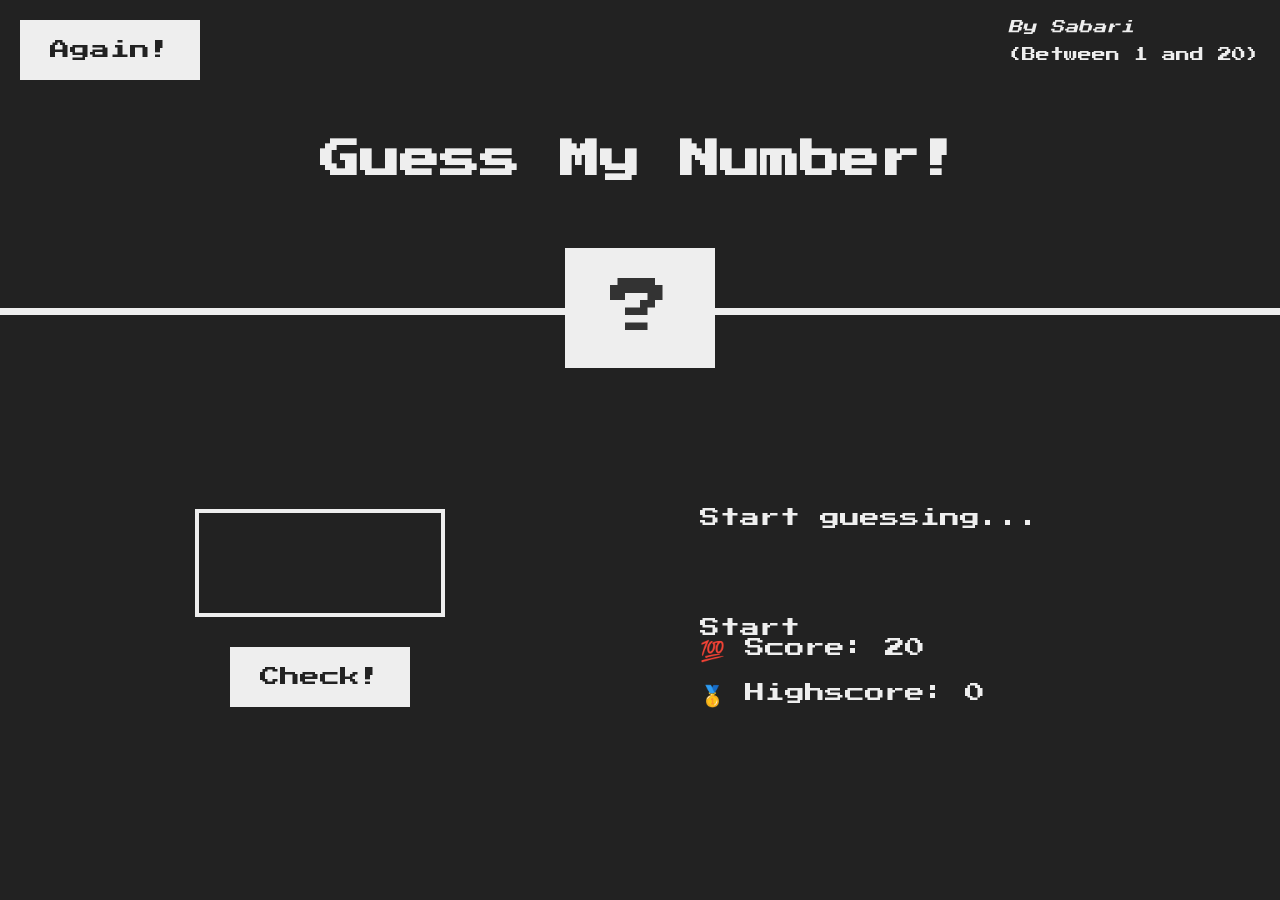
<file: 03-Guess-My-Number/index.html>
<!DOCTYPE html>
<html lang="en">
  <head>
    <meta charset="UTF-8" />
    <meta name="viewport" content="width=device-width, initial-scale=1.0" />
    <meta http-equiv="X-UA-Compatible" content="ie=edge" />
    <link rel="stylesheet" href="./style.css" />
    <title>Guess My Number!</title>
  </head>
  <body>
    <header>
      <h1>Guess My Number!</h1>
      <p class="between"><i>By Sabari</i><br><br>(Between 1 and 20)</p>
      <button class="btn again">Again!</button>
      <div class="number">?</div>
    </header>
    <main>
      <section class="left">
        <input type="number" class="guess" />
        <button class="btn check">Check!</button>
      </section>
      <section class="right">
        <p class="message">Start guessing...</p>
        <p id="demo">Start</p>
        <p class="label-score">💯 Score: <span class="score">20</span></p>
        <p class="label-highscore">
          🥇 Highscore: <span class="highscore">0</span>
        </p>
      </section>
    </main>
    <script src="./script.js"></script>
  </body>
</html>
</file>
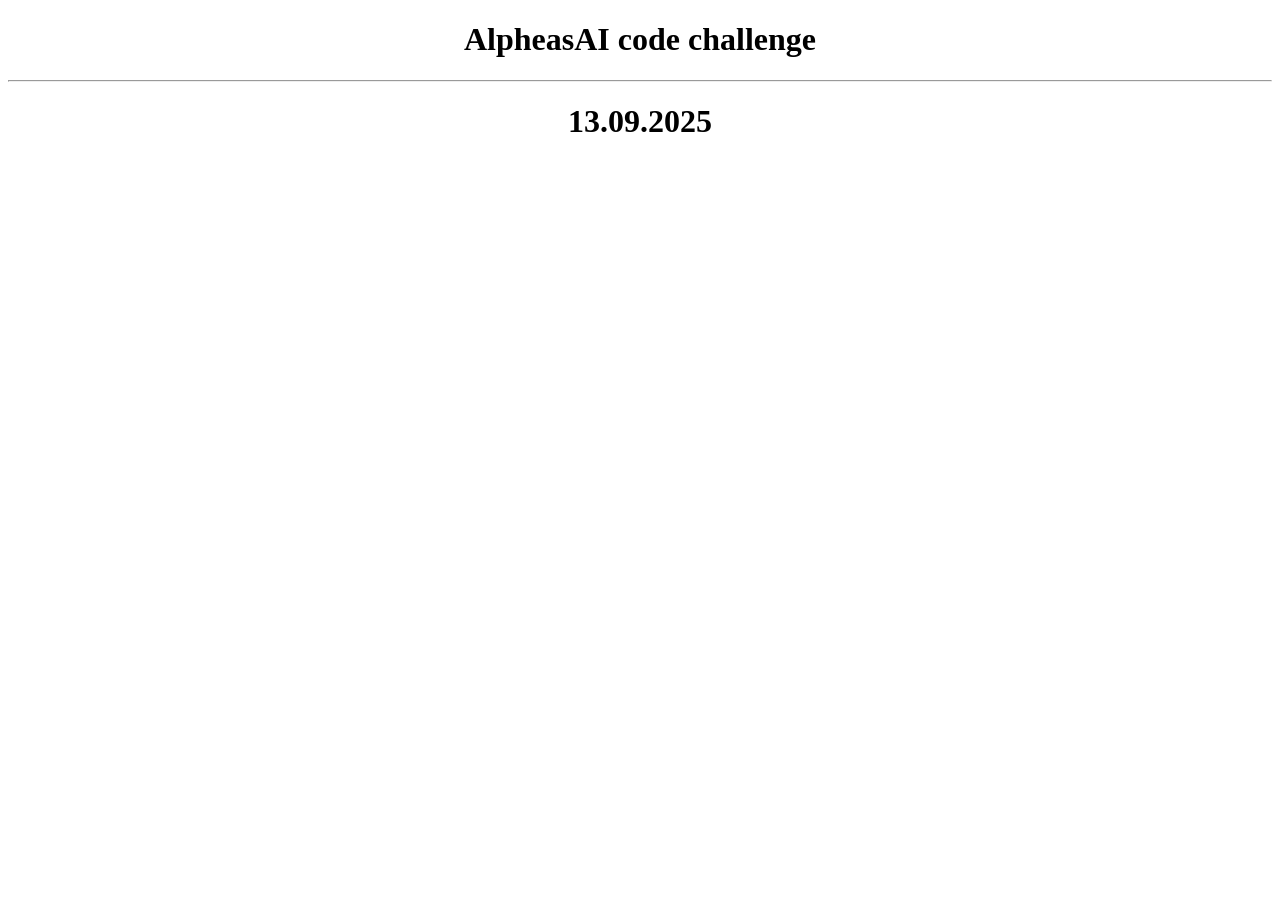
<file: 13.9.25/index.html>
<!DOCTYPE html>
<html lang="en">
<head>
    <meta charset="UTF-8">
    <meta name="viewport" content="width=device-width, initial-scale=1.0">
    <title>day1</title>
</head>
<body>
    <center>
        <h1>AlpheasAI code challenge</h1>
        <hr>
        <h1>13.09.2025</h1>
    </center>
</body>
<script src="script.js"></script>
</html>
</file>
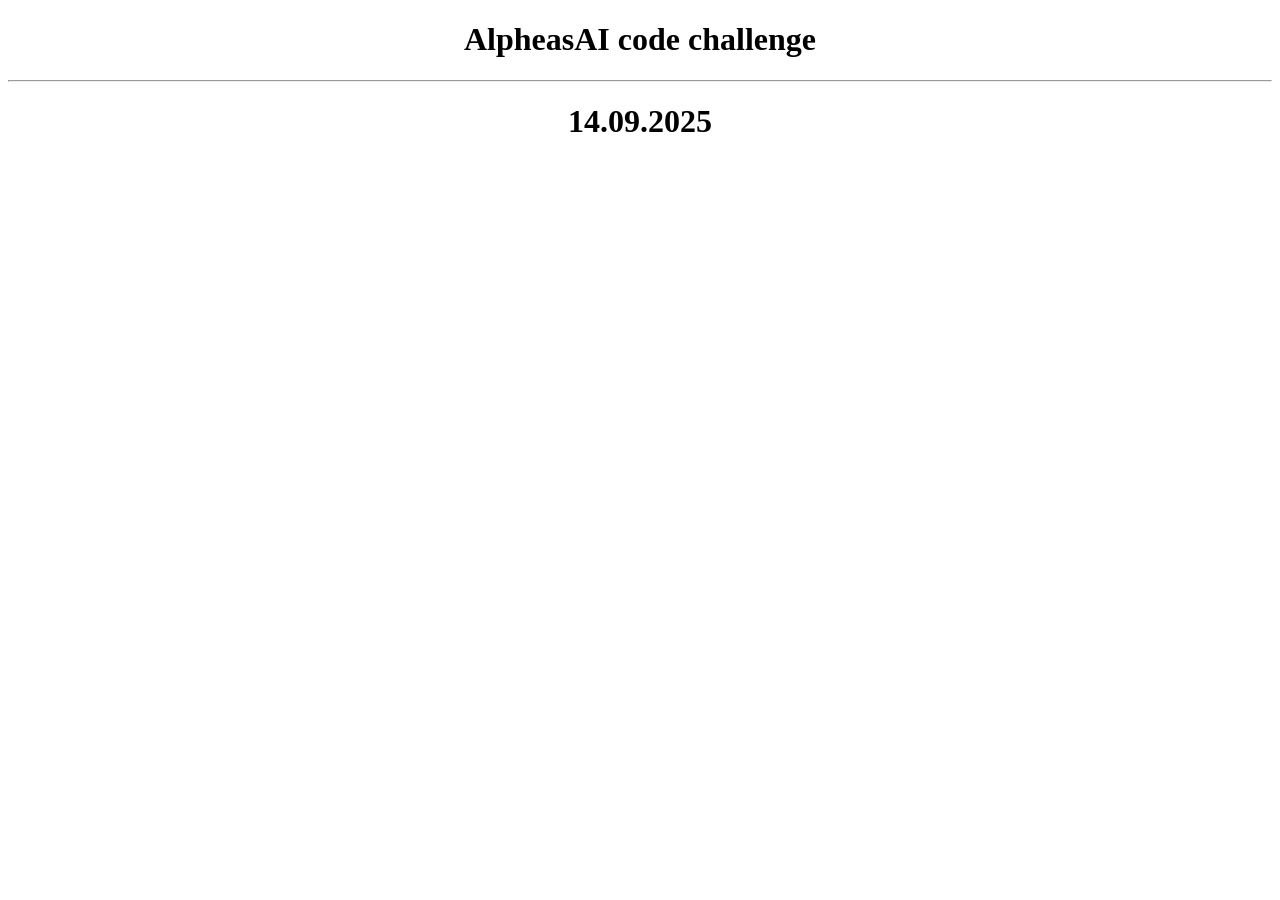
<file: 14.9.25/index.html>
<!DOCTYPE html>
<html lang="en">
<head>
    <meta charset="UTF-8">
    <meta name="viewport" content="width=device-width, initial-scale=1.0">
    <title>day2</title>
</head>
<body>
    <center>
        <h1>AlpheasAI code challenge</h1>
        <hr>
        <h1>14.09.2025</h1>
    </center>
</body>
<script src="script.js"></script>
</html>
</file>
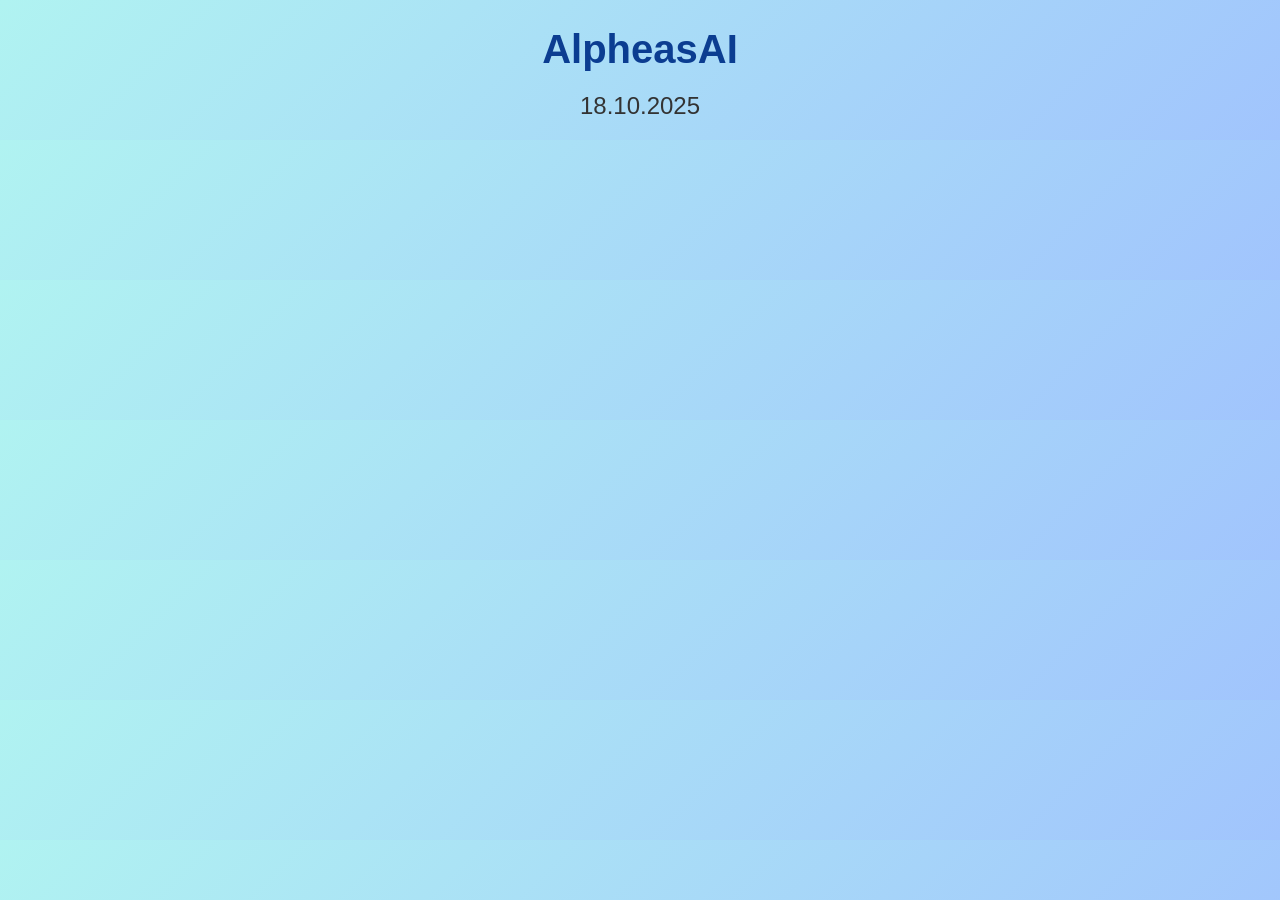
<file: 18.10.25/index.html>
<!DOCTYPE html>
<html lang="en">
<head>
    <meta charset="UTF-8">
    <meta http-equiv="X-UA-Compatible" content="IE=edge">
    <meta name="viewport" content="width=device-width, initial-scale=1.0">
    <title>AlpheasAI</title>
</head>
<body style="font-family: Arial, sans-serif; background: linear-gradient(135deg, #b0f3f1, #a1c4fd)">

    <center>
        <h1 style="font-size: 2.5em; color: #0b3d91; margin-bottom: 10px;">AlpheasAI</h1>
        <h2 style="font-weight: normal; color: #333;">18.10.2025</h2>
        
       
    </center>

<script src="script.js"></script>
</body>
</html>
</file>
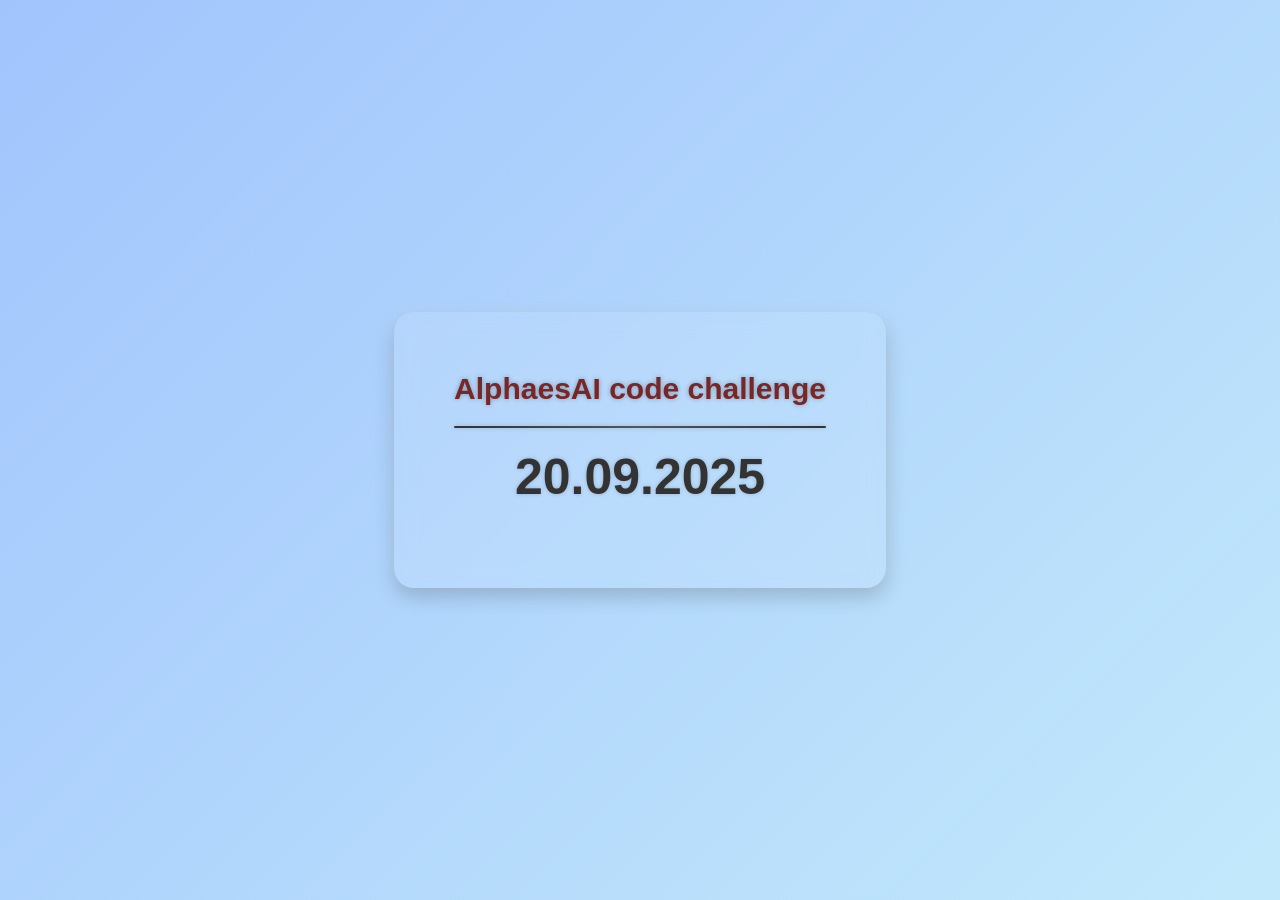
<file: 20.9.25/index.html>
<!DOCTYPE html>
<html lang="en">
<head>
    <meta charset="UTF-8">
    <meta name="viewport" content="width=device-width, initial-scale=1.0">
    <title>20.9.25</title>
    <link rel="stylesheet" href="./style.css">

</head>
<body>
    <center>
        <h1>AlphaesAI code challenge</h1>
        <hr>
        <h2>20.09.2025</h2>
    </center>
    
</body>
<script src="./script.js"></script>
</html>
</file>
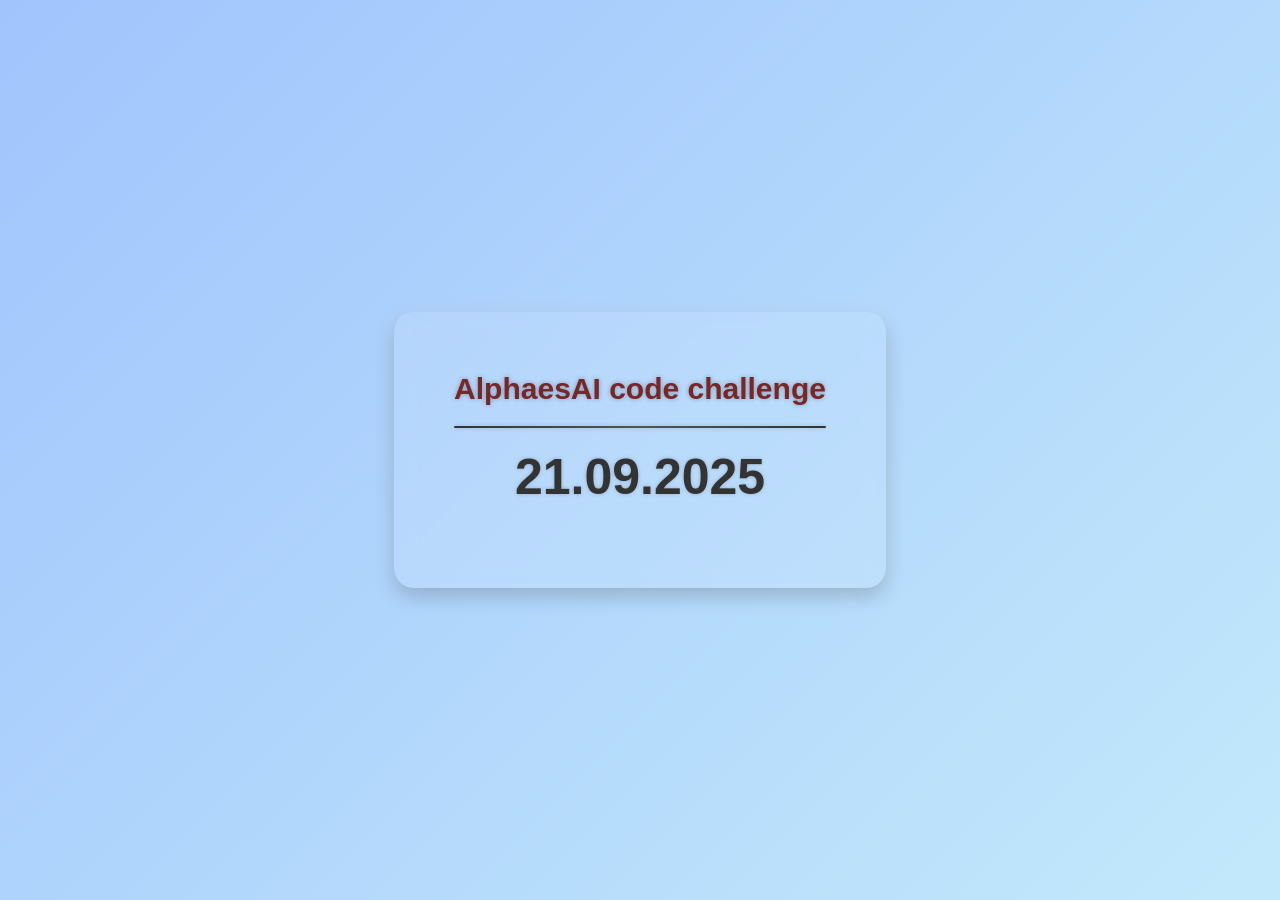
<file: 21.9.25/index.html>
<!DOCTYPE html>
<html lang="en">
<head>
    <meta charset="UTF-8">
    <meta name="viewport" content="width=device-width, initial-scale=1.0">
    <title>21.9.25</title>
    <link rel="stylesheet" href="./style.css">

</head>
<body>
    <center>
        <h1>AlphaesAI code challenge</h1>
        <hr>
        <h2>21.09.2025</h2>
    </center>
    
</body>
<script src="./script.js"></script>
</html>
</file>
<file: 03-Guess-My-Number/style.css>
@import url('https://fonts.googleapis.com/css?family=Press+Start+2P&display=swap');

* {
  margin: 0;
  padding: 0;
  box-sizing: inherit;
}

html {
  font-size: 62.5%;
  box-sizing: border-box;
}

body {
  font-family: 'Press Start 2P', sans-serif;
  color: #eee;
  background-color: #222;
  /* background-color: #60b347; */
}

/* LAYOUT */
header {
  position: relative;
  height: 35vh;
  border-bottom: 7px solid #eee;
}

main {
  height: 65vh;
  color: #eee;
  display: flex;
  align-items: center;
  justify-content: space-around;
}

.left {
  width: 52rem;
  display: flex;
  flex-direction: column;
  align-items: center;
}

.right {
  width: 52rem;
  font-size: 2rem;
}

/* ELEMENTS STYLE */
h1 {
  font-size: 4rem;
  text-align: center;
  position: absolute;
  width: 100%;
  top: 52%;
  left: 50%;
  transform: translate(-50%, -50%);
}

.number {
  background: #eee;
  color: #333;
  font-size: 6rem;
  width: 15rem;
  padding: 3rem 0rem;
  text-align: center;
  position: absolute;
  bottom: 0;
  left: 50%;
  transform: translate(-50%, 50%);
}

.between {
  font-size: 1.4rem;
  position: absolute;
  top: 2rem;
  right: 2rem;
}

.again {
  position: absolute;
  top: 2rem;
  left: 2rem;
}

.guess {
  background: none;
  border: 4px solid #eee;
  font-family: inherit;
  color: inherit;
  font-size: 5rem;
  padding: 2.5rem;
  width: 25rem;
  text-align: center;
  display: block;
  margin-bottom: 3rem;
}

.btn {
  border: none;
  background-color: #eee;
  color: #222;
  font-size: 2rem;
  font-family: inherit;
  padding: 2rem 3rem;
  cursor: pointer;
}

.btn:hover {
  background-color: #ccc;
}

.message {
  margin-bottom: 8rem;
  height: 3rem;
}

.label-score {
  margin-bottom: 2rem;
}
</file>
<file: 20.9.25/style.css>
body {
    margin: 0;
    font-family: 'Arial', sans-serif;
    background: linear-gradient(135deg, #a1c4fd, #c2e9fb);
    display: flex;
    justify-content: center;
    align-items: center;
    height: 100vh;
    color: #111;
    text-shadow: 0 0 5px rgba(0,0,0,0.2);
}

center {
    background: rgba(255, 255, 255, 0.1);
    padding: 40px 60px;
    border-radius: 20px;
    box-shadow: 0 8px 20px rgba(0,0,0,0.2), 0 0 15px rgba(255,255,255,0.2);
    backdrop-filter: blur(10px);
}

h1 {
    font-size: 30px;
    margin-bottom: 10px;
    color: #792626; 
    text-shadow: 0 0 5px rgba(0,0,0,0.3);
}

h2 {
    font-size: 50px;
    margin-top: 5px;
    color: #333;
    text-shadow: 0 0 4px rgba(0,0,0,0.2);
}

hr {
    border: none;
    height: 2px;
    background: linear-gradient(to right, #333, #555, #333);
    margin: 20px 0;
    border-radius: 2px;
    box-shadow: 0 0 5px rgba(0,0,0,0.2);
}
</file>
<file: 21.9.25/style.css>
body {
    margin: 0;
    font-family: 'Arial', sans-serif;
    background: linear-gradient(135deg, #a1c4fd, #c2e9fb);
    display: flex;
    justify-content: center;
    align-items: center;
    height: 100vh;
    color: #111;
    text-shadow: 0 0 5px rgba(0,0,0,0.2);
}

center {
    background: rgba(255, 255, 255, 0.1);
    padding: 40px 60px;
    border-radius: 20px;
    box-shadow: 0 8px 20px rgba(0,0,0,0.2), 0 0 15px rgba(255,255,255,0.2);
    backdrop-filter: blur(10px);
}

h1 {
    font-size: 30px;
    margin-bottom: 10px;
    color: #792626; 
    text-shadow: 0 0 5px rgba(0,0,0,0.3);
}

h2 {
    font-size: 50px;
    margin-top: 5px;
    color: #333;
    text-shadow: 0 0 4px rgba(0,0,0,0.2);
}

hr {
    border: none;
    height: 2px;
    background: linear-gradient(to right, #333, #555, #333);
    margin: 20px 0;
    border-radius: 2px;
    box-shadow: 0 0 5px rgba(0,0,0,0.2);
}
</file>
